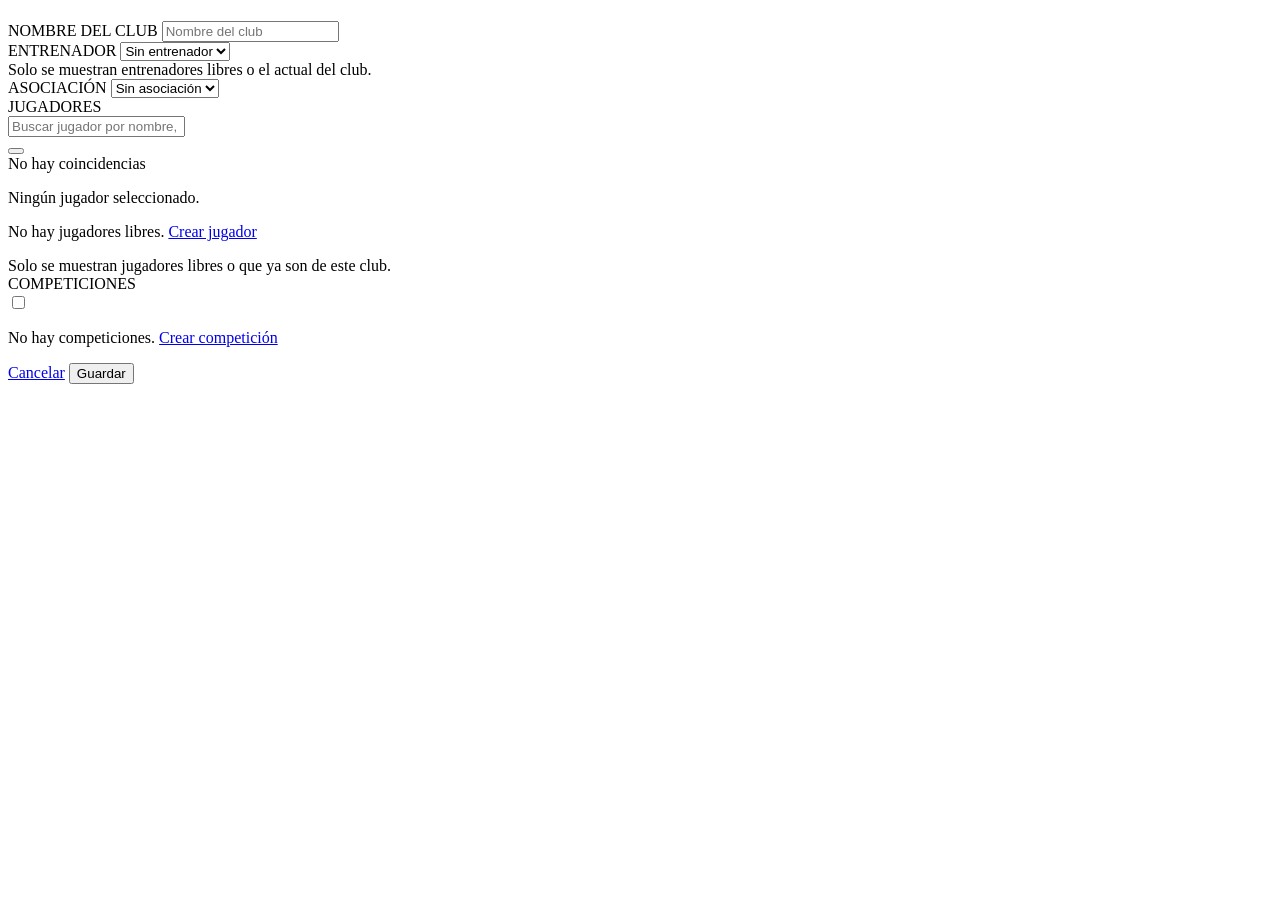
<file: target/classes/templates/index.html>
<!DOCTYPE html>
<html xmlns:th="http://www.thymeleaf.org" data-bs-theme="dark">
<head th:replace="~{fragments/head :: head('Fútbol - Club')}"></head>
<body>

	<div th:replace="~{fragments/header :: header}"></div>

	<div class="container py-5">
		<div class="row justify-content-center">
			<div class="col-md-8 col-lg-7">
				<div th:replace="~{fragments/alertas :: alertas}"></div>
				<div class="card card-glass card-sin-blur">
					<div class="card-header py-3">
						<h4 class="mb-0 d-flex align-items-center gap-2">
							<i class="bi" th:classappend="${club.id} == null ? 'bi-plus-circle' : 'bi-pencil-square'"></i>
							<span th:text="${club.id} == null ? 'Nuevo Club' : 'Editar Club'"></span>
						</h4>
					</div>
					<div class="card-body p-4">
						<form th:action="@{/guardar}" th:object="${club}" method="post" novalidate>
							<input type="hidden" th:field="*{id}" />

							<div class="mb-4">
								<label class="form-label text-muted small">NOMBRE DEL CLUB</label>
								<input type="text" class="form-control form-control-dark" th:field="*{nombre}"
									th:classappend="${#fields.hasErrors('nombre')} ? 'is-invalid'" placeholder="Nombre del club">
								<div class="invalid-feedback" th:errors="*{nombre}"></div>
							</div>

							<div class="row g-3 mb-4">
								<div class="col-md-6">
									<label class="form-label text-muted small"><i class="bi bi-person-badge me-1"></i>ENTRENADOR</label>
									<select name="entrenadorId" class="form-select form-control-dark">
										<option value="">Sin entrenador</option>
										<option th:each="e : ${entrenadores}" th:value="${e.id}"
											th:text="${e.nombre} + ' ' + ${e.apellido}" th:selected="${e.id == entrenadorSel}"></option>
									</select>
									<div class="form-text">Solo se muestran entrenadores libres o el actual del club.</div>
								</div>
								<div class="col-md-6">
									<label class="form-label text-muted small"><i class="bi bi-building me-1"></i>ASOCIACIÓN</label>
									<select name="asociacionId" class="form-select form-control-dark">
										<option value="">Sin asociación</option>
										<option th:each="a : ${asociaciones}" th:value="${a.id}"
											th:text="${a.nombre}" th:selected="${a.id == asociacionSel}"></option>
									</select>
								</div>
							</div>

							<div class="mb-4">
								<label class="form-label text-muted small"><i class="bi bi-people me-1"></i>JUGADORES</label>
								<div class="buscador" id="buscadorJugadores">
									<div class="input-group">
										<span class="input-group-text bg-transparent border-secondary-subtle"><i class="bi bi-search"></i></span>
										<input type="text" id="buscarJugador" class="form-control form-control-dark"
											placeholder="Buscar jugador por nombre, apellido o posición..." autocomplete="off">
									</div>
									<div id="resultadosJugador" class="list-group lista-busqueda d-none">
										<button type="button" class="list-group-item list-group-item-action opcion-jugador"
											th:each="j : ${jugadores}"
											th:attr="data-id=${j.id},data-texto=${'#' + j.numero + ' ' + j.nombre + ' ' + j.apellido},data-seleccionado=${jugadoresSel.contains(j.id)}">
											<span th:text="'#' + ${j.numero} + ' ' + ${j.nombre} + ' ' + ${j.apellido}"></span>
											<span class="detalle-jugador ms-1" th:text="'· ' + ${j.posicion}"></span>
										</button>
										<div id="sinCoincidencias" class="list-group-item text-muted d-none">No hay coincidencias</div>
									</div>
								</div>
								<div id="jugadoresSeleccionados" class="d-flex flex-wrap gap-2 mt-3"></div>
								<p id="sinJugadores" class="text-muted small mt-2 mb-0">Ningún jugador seleccionado.</p>
								<p th:if="${jugadores.isEmpty()}" class="text-muted small mb-0">No hay jugadores libres. <a href="/jugadores/nuevo">Crear jugador</a></p>
								<div class="form-text">Solo se muestran jugadores libres o que ya son de este club.</div>
							</div>

							<div class="mb-4">
								<label class="form-label text-muted small"><i class="bi bi-award me-1"></i>COMPETICIONES</label>
								<div class="row row-cols-1 row-cols-md-2 g-1">
									<div class="col" th:each="comp : ${competiciones}">
										<div class="form-check">
											<input class="form-check-input" type="checkbox" name="competicionIds" th:value="${comp.id}"
												th:id="'comp' + ${comp.id}" th:checked="${competicionesSel.contains(comp.id)}">
											<label class="form-check-label" th:for="'comp' + ${comp.id}" th:text="${comp.nombre}"></label>
										</div>
									</div>
								</div>
								<p th:if="${competiciones.isEmpty()}" class="text-muted small mb-0">No hay competiciones. <a href="/competiciones/nuevo">Crear competición</a></p>
							</div>

							<div class="d-flex justify-content-between">
								<a href="/listar" class="btn btn-outline-secondary"><i class="bi bi-arrow-left me-1"></i>Cancelar</a>
								<button type="submit" class="btn btn-gradient px-4"><i class="bi bi-check2-circle me-1"></i>Guardar</button>
							</div>
						</form>
					</div>
				</div>
			</div>
		</div>
	</div>

	<script src="https://cdn.jsdelivr.net/npm/bootstrap@5.3.3/dist/js/bootstrap.bundle.min.js"></script>
	<script>
		// Buscador de jugadores: filtra la lista mientras se escribe y muestra los elegidos como chips,
		// cada uno con un input oculto "jugadorIds" que es lo que recibe el controlador
		(function () {
			const buscador = document.getElementById('buscadorJugadores');
			const input = document.getElementById('buscarJugador');
			const lista = document.getElementById('resultadosJugador');
			const opciones = Array.from(lista.querySelectorAll('.opcion-jugador'));
			const sinCoincidencias = document.getElementById('sinCoincidencias');
			const seleccionados = document.getElementById('jugadoresSeleccionados');
			const sinJugadores = document.getElementById('sinJugadores');

			const normalizar = t => t.normalize('NFD').replace(/[̀-ͯ]/g, '').toLowerCase();
			const estaSeleccionado = id => seleccionados.querySelector('[data-id="' + id + '"]') !== null;

			function filtrar() {
				const q = normalizar(input.value.trim());
				let visibles = 0;
				opciones.forEach(op => {
					const coincide = normalizar(op.textContent).includes(q) && !estaSeleccionado(op.dataset.id);
					op.classList.toggle('d-none', !coincide);
					op.classList.remove('activo');
					if (coincide) visibles++;
				});
				sinCoincidencias.classList.toggle('d-none', visibles > 0);
				const primera = opciones.find(op => !op.classList.contains('d-none'));
				if (primera) primera.classList.add('activo');
			}

			function mostrar() { filtrar(); lista.classList.remove('d-none'); }
			function ocultar() { lista.classList.add('d-none'); }

			function actualizarVacio() {
				sinJugadores.classList.toggle('d-none', seleccionados.children.length > 0);
			}

			function agregar(id, texto) {
				if (estaSeleccionado(id)) return;
				const chip = document.createElement('span');
				chip.className = 'chip-jugador';
				chip.dataset.id = id;
				chip.innerHTML = '<i class="bi bi-person-fill"></i><span></span>'
					+ '<input type="hidden" name="jugadorIds">'
					+ '<button type="button" class="btn-close btn-close-white" aria-label="Quitar"></button>';
				chip.querySelector('span').textContent = texto;
				chip.querySelector('input').value = id;
				chip.querySelector('button').addEventListener('click', () => {
					chip.remove();
					actualizarVacio();
				});
				seleccionados.appendChild(chip);
				actualizarVacio();
			}

			opciones.forEach(op => {
				if (op.dataset.seleccionado === 'true') agregar(op.dataset.id, op.dataset.texto);
				op.addEventListener('click', () => {
					agregar(op.dataset.id, op.dataset.texto);
					input.value = '';
					ocultar();
				});
			});

			input.addEventListener('focus', mostrar);
			input.addEventListener('input', mostrar);
			input.addEventListener('keydown', e => {
				const visibles = opciones.filter(op => !op.classList.contains('d-none'));
				let i = visibles.findIndex(op => op.classList.contains('activo'));
				if (e.key === 'ArrowDown' || e.key === 'ArrowUp') {
					e.preventDefault();
					if (!visibles.length) return;
					if (i >= 0) visibles[i].classList.remove('activo');
					i = e.key === 'ArrowDown' ? (i + 1) % visibles.length : (i - 1 + visibles.length) % visibles.length;
					visibles[i].classList.add('activo');
					visibles[i].scrollIntoView({ block: 'nearest' });
				} else if (e.key === 'Enter') {
					e.preventDefault(); // no enviar el formulario al elegir con Enter
					if (i >= 0) visibles[i].click();
				} else if (e.key === 'Escape') {
					ocultar();
				}
			});
			document.addEventListener('click', e => { if (!buscador.contains(e.target)) ocultar(); });

			actualizarVacio();
		})();
	</script>
</body>
</html>
</file>
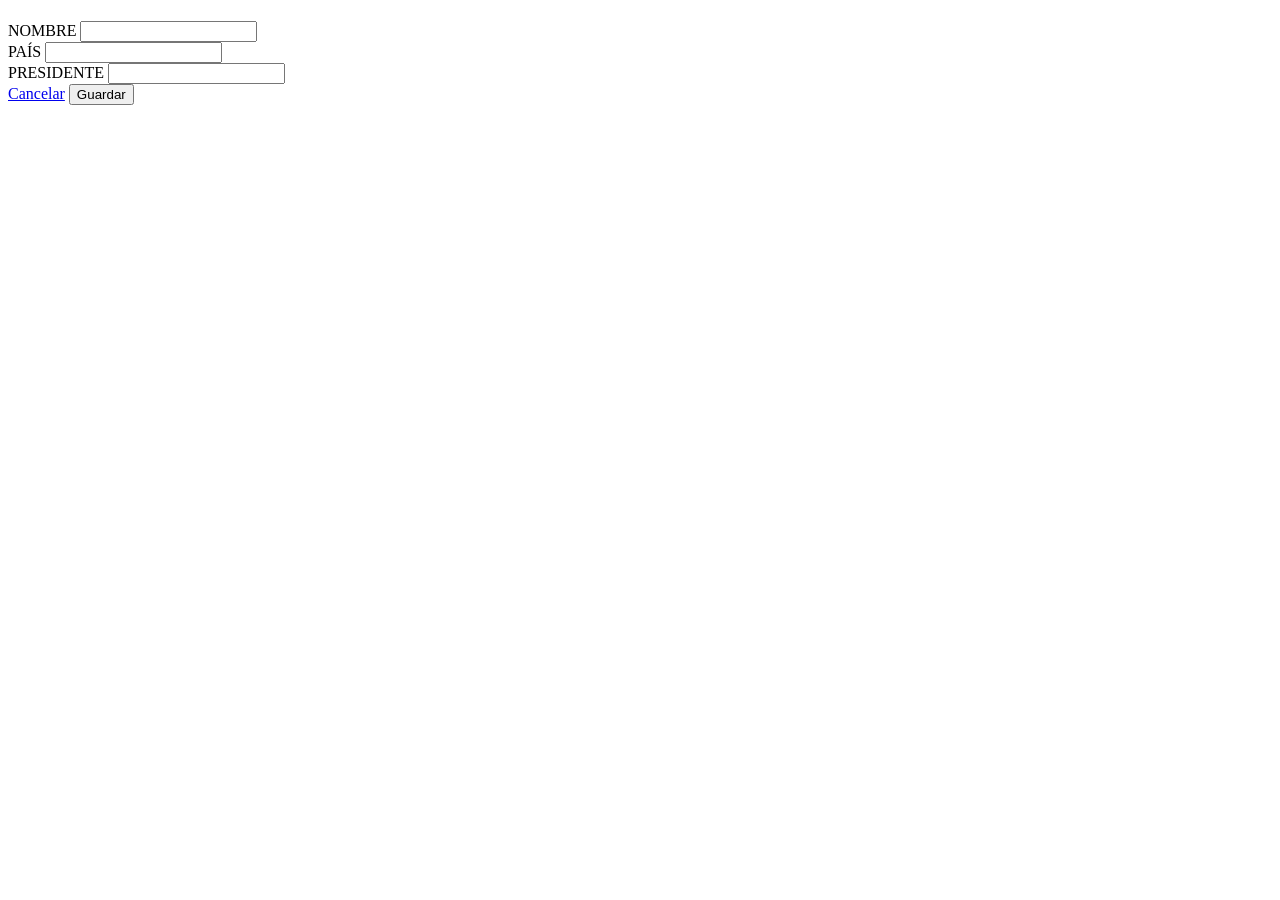
<file: target/classes/templates/asociacion_form.html>
<!DOCTYPE html>
<html xmlns:th="http://www.thymeleaf.org" data-bs-theme="dark">
<head th:replace="~{fragments/head :: head('Fútbol - Asociación')}"></head>
<body>

	<div th:replace="~{fragments/header :: header}"></div>

	<div class="container py-5">
		<div class="row justify-content-center">
			<div class="col-md-6">
				<div class="card card-glass">
					<div class="card-header py-3">
						<h4 class="mb-0 d-flex align-items-center gap-2">
							<i class="bi" th:classappend="${asociacion.id} == null ? 'bi-plus-circle' : 'bi-pencil-square'"></i>
							<span th:text="${asociacion.id} == null ? 'Nueva Asociación' : 'Editar Asociación'"></span>
						</h4>
					</div>
					<div class="card-body p-4">
						<form th:action="@{/asociaciones/guardar}" th:object="${asociacion}" method="post" novalidate>
							<input type="hidden" th:field="*{id}" />

							<div class="mb-3">
								<label class="form-label text-muted small">NOMBRE</label>
								<input type="text" class="form-control form-control-dark" th:field="*{nombre}"
									th:classappend="${#fields.hasErrors('nombre')} ? 'is-invalid'">
								<div class="invalid-feedback" th:errors="*{nombre}"></div>
							</div>
							<div class="mb-3">
								<label class="form-label text-muted small">PAÍS</label>
								<input type="text" class="form-control form-control-dark" th:field="*{pais}"
									th:classappend="${#fields.hasErrors('pais')} ? 'is-invalid'">
								<div class="invalid-feedback" th:errors="*{pais}"></div>
							</div>
							<div class="mb-4">
								<label class="form-label text-muted small">PRESIDENTE</label>
								<input type="text" class="form-control form-control-dark" th:field="*{presidente}"
									th:classappend="${#fields.hasErrors('presidente')} ? 'is-invalid'">
								<div class="invalid-feedback" th:errors="*{presidente}"></div>
							</div>

							<div class="d-flex justify-content-between">
								<a href="/asociaciones/listar" class="btn btn-outline-secondary"><i class="bi bi-arrow-left me-1"></i>Cancelar</a>
								<button type="submit" class="btn btn-gradient px-4"><i class="bi bi-check2-circle me-1"></i>Guardar</button>
							</div>
						</form>
					</div>
				</div>
			</div>
		</div>
	</div>

	<script src="https://cdn.jsdelivr.net/npm/bootstrap@5.3.3/dist/js/bootstrap.bundle.min.js"></script>
</body>
</html>
</file>
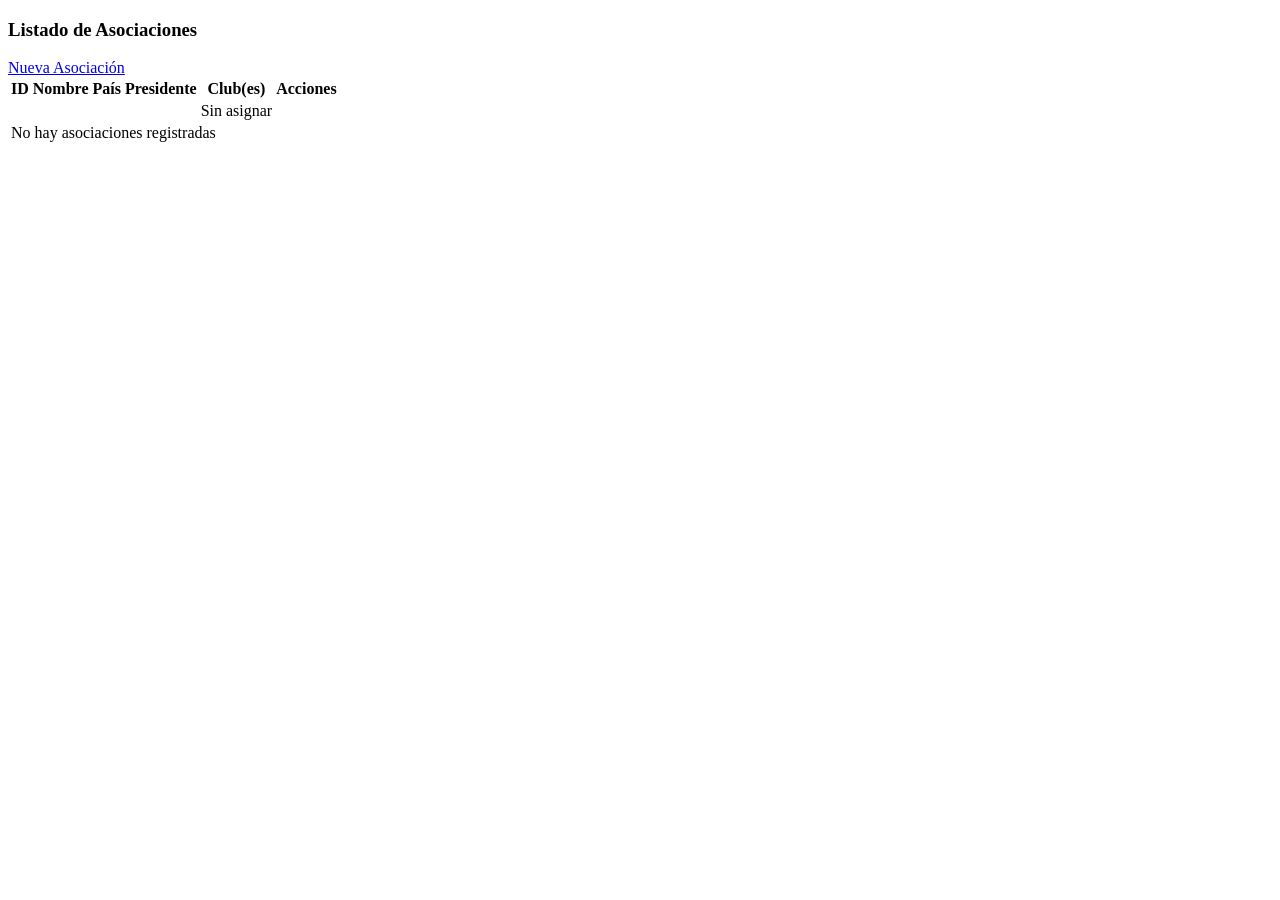
<file: target/classes/templates/asociacion_listar.html>
<!DOCTYPE html>
<html xmlns:th="http://www.thymeleaf.org" data-bs-theme="dark">
<head th:replace="~{fragments/head :: head('Fútbol - Asociaciones')}"></head>
<body>

	<div th:replace="~{fragments/header :: header}"></div>

	<div class="container py-5">
		<div th:replace="~{fragments/alertas :: alertas}"></div>
		<div class="d-flex justify-content-between align-items-center mb-4">
			<div>
				<h3 class="mb-0">Listado de Asociaciones</h3>
				<p class="text-muted small mb-0" th:text="${listaAsociaciones.size()} + ' asociación(es) registrada(s)'"></p>
			</div>
			<a href="/asociaciones/nuevo" class="btn btn-gradient"><i class="bi bi-plus-lg me-1"></i>Nueva Asociación</a>
		</div>

		<div class="table-responsive table-dark-glass p-2">
			<table class="table table-borderless align-middle mb-0">
				<thead>
					<tr>
						<th>ID</th>
						<th>Nombre</th>
						<th>País</th>
						<th>Presidente</th>
						<th>Club(es)</th>
						<th class="text-center">Acciones</th>
					</tr>
				</thead>
				<tbody>
					<tr th:each="a : ${listaAsociaciones}" th:with="clubes=${clubesPorAsociacion[a.id]}">
						<td><span class="badge badge-id rounded-pill" th:text="${a.id}"></span></td>
						<td class="fw-medium" th:text="${a.nombre}"></td>
						<td th:text="${a.pais}"></td>
						<td th:text="${a.presidente}"></td>
						<td>
							<span th:if="${clubes != null}" th:text="${clubes}"></span>
							<span th:unless="${clubes != null}" class="text-muted fst-italic">Sin asignar</span>
						</td>
						<td class="text-center text-nowrap">
							<a th:href="@{/asociaciones/editar/{id}(id=${a.id})}" class="btn btn-sm btn-outline-warning" title="Editar">
								<i class="bi bi-pencil"></i>
							</a>
							<a th:href="@{/asociaciones/eliminar/{id}(id=${a.id})}" class="btn btn-sm btn-outline-danger" title="Eliminar"
								onclick="return confirm('¿Está seguro de eliminar esta asociación?');">
								<i class="bi bi-trash"></i>
							</a>
						</td>
					</tr>
					<tr th:if="${listaAsociaciones.isEmpty()}">
						<td colspan="6" class="text-center text-muted py-4">
							<i class="bi bi-inbox fs-3 d-block mb-2"></i>
							No hay asociaciones registradas
						</td>
					</tr>
				</tbody>
			</table>
		</div>
	</div>

	<script src="https://cdn.jsdelivr.net/npm/bootstrap@5.3.3/dist/js/bootstrap.bundle.min.js"></script>
</body>
</html>
</file>
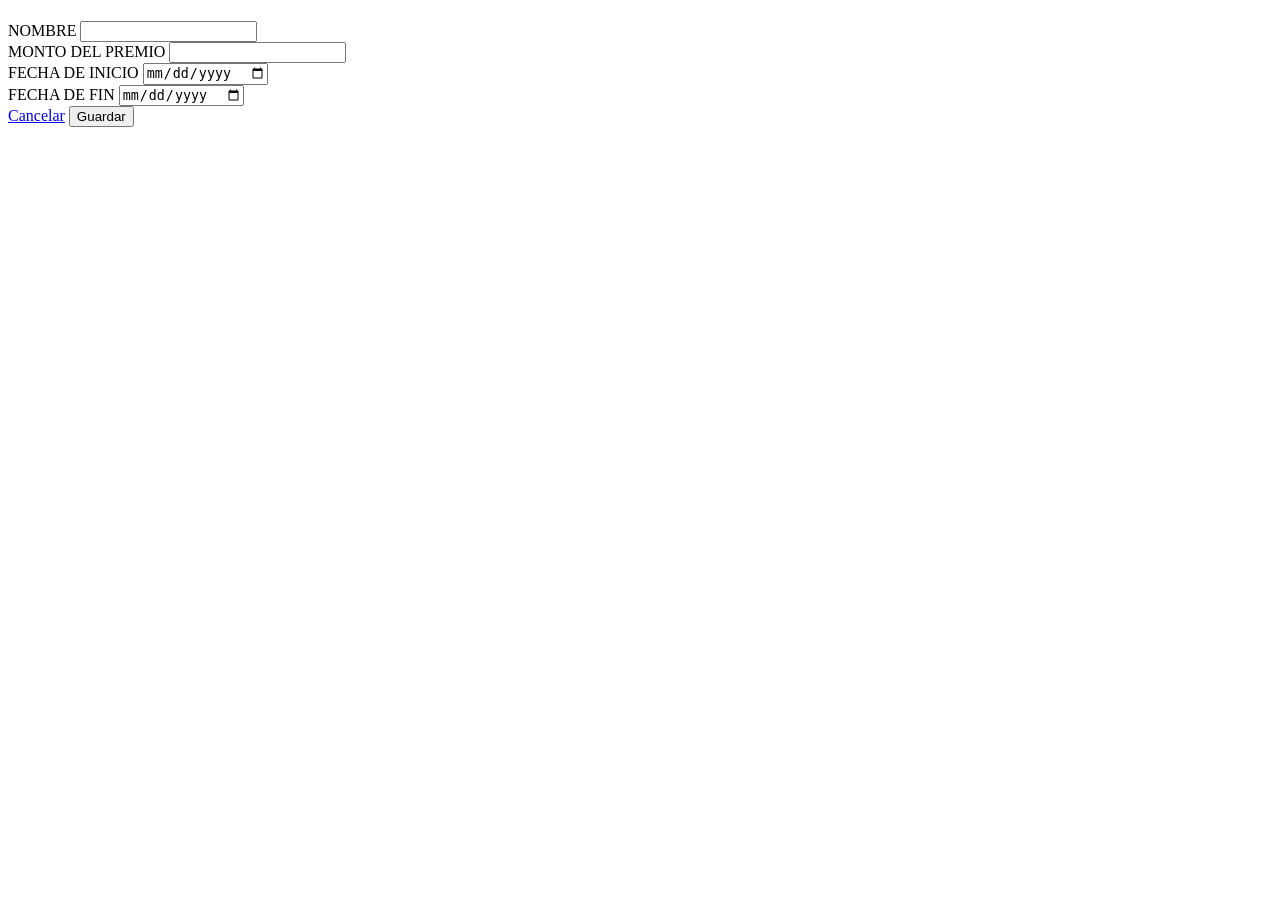
<file: target/classes/templates/competicion_form.html>
<!DOCTYPE html>
<html xmlns:th="http://www.thymeleaf.org" data-bs-theme="dark">
<head th:replace="~{fragments/head :: head('Fútbol - Competición')}"></head>
<body>

	<div th:replace="~{fragments/header :: header}"></div>

	<div class="container py-5">
		<div class="row justify-content-center">
			<div class="col-md-6">
				<div class="card card-glass">
					<div class="card-header py-3">
						<h4 class="mb-0 d-flex align-items-center gap-2">
							<i class="bi" th:classappend="${competicion.id} == null ? 'bi-plus-circle' : 'bi-pencil-square'"></i>
							<span th:text="${competicion.id} == null ? 'Nueva Competición' : 'Editar Competición'"></span>
						</h4>
					</div>
					<div class="card-body p-4">
						<form th:action="@{/competiciones/guardar}" th:object="${competicion}" method="post" novalidate>
							<input type="hidden" th:field="*{id}" />

							<div class="mb-3">
								<label class="form-label text-muted small">NOMBRE</label>
								<input type="text" class="form-control form-control-dark" th:field="*{nombre}"
									th:classappend="${#fields.hasErrors('nombre')} ? 'is-invalid'">
								<div class="invalid-feedback" th:errors="*{nombre}"></div>
							</div>
							<div class="mb-3">
								<label class="form-label text-muted small">MONTO DEL PREMIO</label>
								<input type="number" class="form-control form-control-dark" th:field="*{montoPremio}"
									th:classappend="${#fields.hasErrors('montoPremio')} ? 'is-invalid'">
								<div class="invalid-feedback" th:errors="*{montoPremio}"></div>
							</div>
							<div class="row g-3 mb-4">
								<div class="col-md-6">
									<label class="form-label text-muted small">FECHA DE INICIO</label>
									<input type="date" class="form-control form-control-dark" th:field="*{fechaInicio}"
										th:classappend="${#fields.hasErrors('fechaInicio')} ? 'is-invalid'">
									<div class="invalid-feedback" th:errors="*{fechaInicio}"></div>
								</div>
								<div class="col-md-6">
									<label class="form-label text-muted small">FECHA DE FIN</label>
									<input type="date" class="form-control form-control-dark" th:field="*{fechaFin}"
										th:classappend="${#fields.hasErrors('fechaFin') or #fields.hasErrors('fechasValidas')} ? 'is-invalid'">
									<div class="invalid-feedback" th:errors="*{fechaFin}"></div>
									<div class="invalid-feedback" th:errors="*{fechasValidas}"></div>
								</div>
							</div>

							<div class="d-flex justify-content-between">
								<a href="/competiciones/listar" class="btn btn-outline-secondary"><i class="bi bi-arrow-left me-1"></i>Cancelar</a>
								<button type="submit" class="btn btn-gradient px-4"><i class="bi bi-check2-circle me-1"></i>Guardar</button>
							</div>
						</form>
					</div>
				</div>
			</div>
		</div>
	</div>

	<script src="https://cdn.jsdelivr.net/npm/bootstrap@5.3.3/dist/js/bootstrap.bundle.min.js"></script>
</body>
</html>
</file>
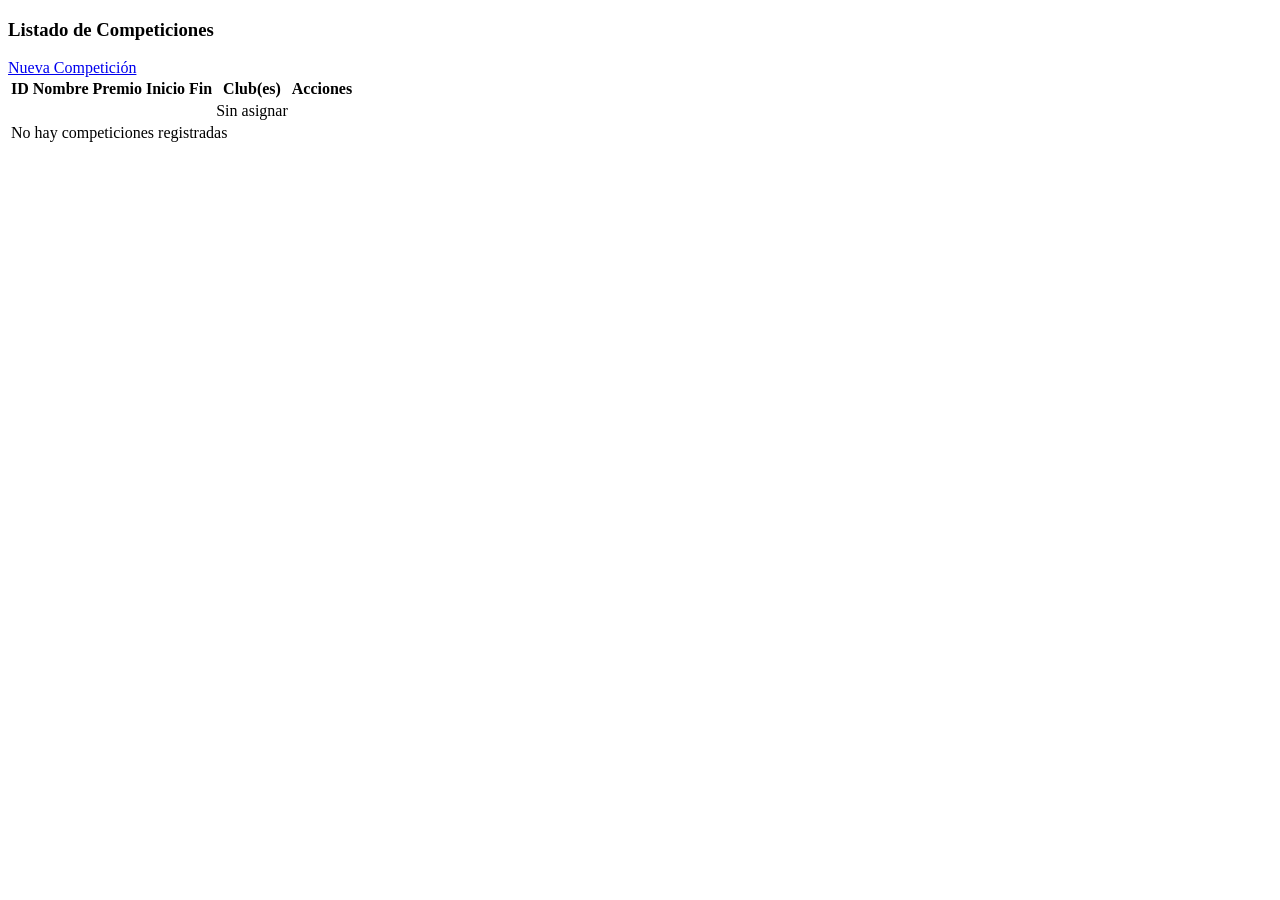
<file: target/classes/templates/competicion_listar.html>
<!DOCTYPE html>
<html xmlns:th="http://www.thymeleaf.org" data-bs-theme="dark">
<head th:replace="~{fragments/head :: head('Fútbol - Competiciones')}"></head>
<body>

	<div th:replace="~{fragments/header :: header}"></div>

	<div class="container py-5">
		<div th:replace="~{fragments/alertas :: alertas}"></div>
		<div class="d-flex justify-content-between align-items-center mb-4">
			<div>
				<h3 class="mb-0">Listado de Competiciones</h3>
				<p class="text-muted small mb-0" th:text="${listaCompeticiones.size()} + ' competición(es) registrada(s)'"></p>
			</div>
			<a href="/competiciones/nuevo" class="btn btn-gradient"><i class="bi bi-plus-lg me-1"></i>Nueva Competición</a>
		</div>

		<div class="table-responsive table-dark-glass p-2">
			<table class="table table-borderless align-middle mb-0">
				<thead>
					<tr>
						<th>ID</th>
						<th>Nombre</th>
						<th>Premio</th>
						<th>Inicio</th>
						<th>Fin</th>
						<th>Club(es)</th>
						<th class="text-center">Acciones</th>
					</tr>
				</thead>
				<tbody>
					<tr th:each="comp : ${listaCompeticiones}" th:with="clubes=${clubesPorCompeticion[comp.id]}">
						<td><span class="badge badge-id rounded-pill" th:text="${comp.id}"></span></td>
						<td class="fw-medium" th:text="${comp.nombre}"></td>
						<td th:text="${#numbers.formatInteger(comp.montoPremio, 1, 'POINT')}"></td>
						<td th:text="${comp.fechaInicio}"></td>
						<td th:text="${comp.fechaFin}"></td>
						<td>
							<span th:if="${clubes != null}" th:text="${clubes}"></span>
							<span th:unless="${clubes != null}" class="text-muted fst-italic">Sin asignar</span>
						</td>
						<td class="text-center text-nowrap">
							<a th:href="@{/competiciones/editar/{id}(id=${comp.id})}" class="btn btn-sm btn-outline-warning" title="Editar">
								<i class="bi bi-pencil"></i>
							</a>
							<a th:href="@{/competiciones/eliminar/{id}(id=${comp.id})}" class="btn btn-sm btn-outline-danger" title="Eliminar"
								onclick="return confirm('¿Está seguro de eliminar esta competición?');">
								<i class="bi bi-trash"></i>
							</a>
						</td>
					</tr>
					<tr th:if="${listaCompeticiones.isEmpty()}">
						<td colspan="7" class="text-center text-muted py-4">
							<i class="bi bi-inbox fs-3 d-block mb-2"></i>
							No hay competiciones registradas
						</td>
					</tr>
				</tbody>
			</table>
		</div>
	</div>

	<script src="https://cdn.jsdelivr.net/npm/bootstrap@5.3.3/dist/js/bootstrap.bundle.min.js"></script>
</body>
</html>
</file>
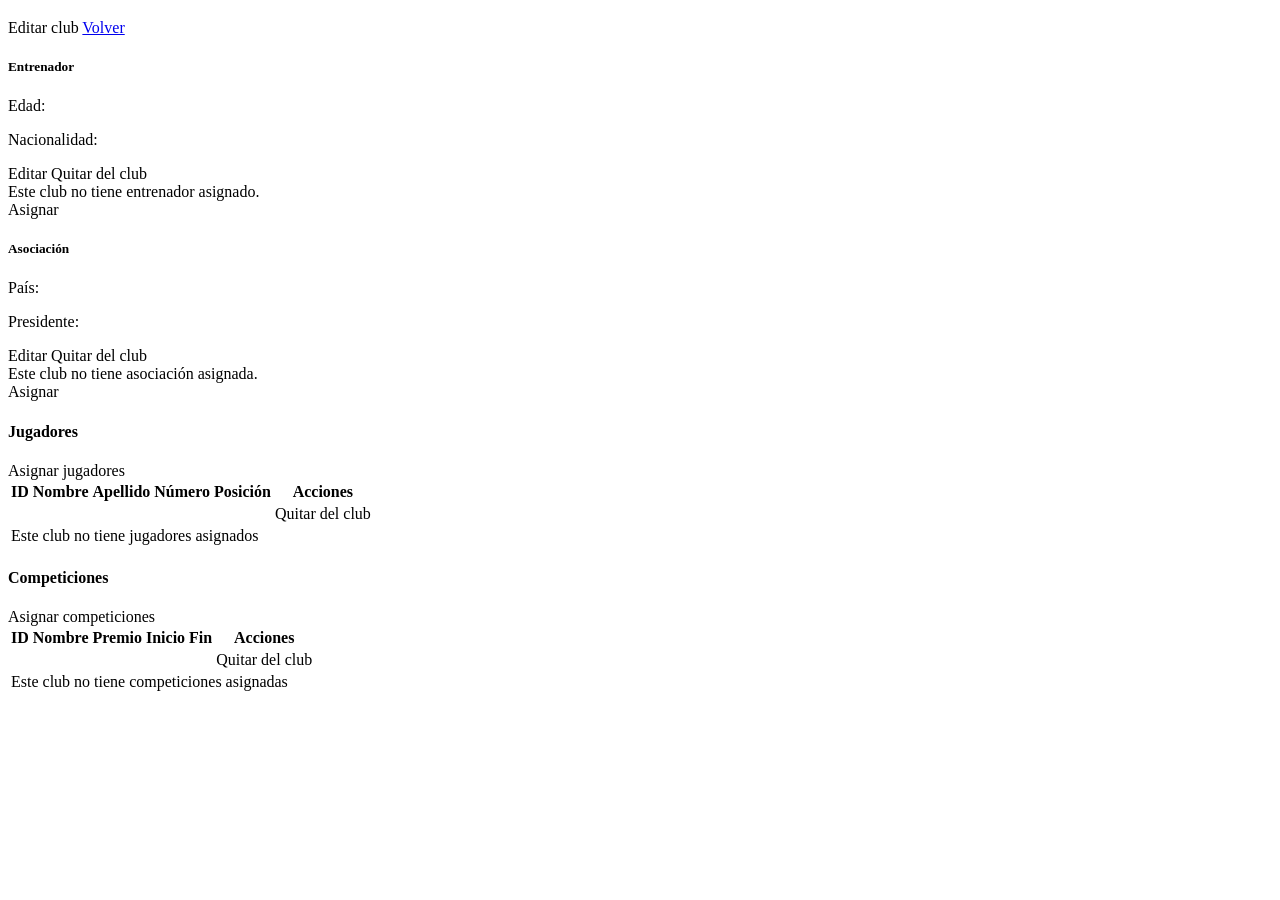
<file: target/classes/templates/detalle.html>
<!DOCTYPE html>
<html xmlns:th="http://www.thymeleaf.org" data-bs-theme="dark">
<head th:replace="~{fragments/head :: head('Fútbol - Detalle')}"></head>
<body>

	<div th:replace="~{fragments/header :: header}"></div>

	<div class="container py-5">
		<div th:replace="~{fragments/alertas :: alertas}"></div>
		<div class="d-flex justify-content-between align-items-center mb-4">
			<div>
				<h3 class="mb-0" th:text="${club.nombre}"></h3>
				<p class="text-muted small mb-0" th:text="'Club #' + ${club.id}"></p>
			</div>
			<div>
				<a th:href="@{/editar/{id}(id=${club.id})}" class="btn btn-outline-warning"><i class="bi bi-pencil me-1"></i>Editar club</a>
				<a href="/listar" class="btn btn-outline-secondary"><i class="bi bi-arrow-left me-1"></i>Volver</a>
			</div>
		</div>

		<!-- Entrenador y asociación -->
		<div class="row g-4 mb-4">
			<div class="col-md-6">
				<div class="card card-glass h-100">
					<div class="card-header py-3">
						<h5 class="mb-0"><i class="bi bi-person-badge me-2"></i>Entrenador</h5>
					</div>
					<div class="card-body">
						<div th:if="${club.entrenador != null}">
							<p class="fs-5 fw-medium mb-1" th:text="${club.entrenador.nombre} + ' ' + ${club.entrenador.apellido}"></p>
							<p class="text-muted mb-1">Edad: <span class="text-light" th:text="${club.entrenador.edad}"></span></p>
							<p class="text-muted mb-3">Nacionalidad: <span class="text-light" th:text="${club.entrenador.nacionalidad}"></span></p>
							<a th:href="@{/entrenadores/editar/{eid}(eid=${club.entrenador.id})}" class="btn btn-sm btn-outline-warning"><i class="bi bi-pencil"></i> Editar</a>
							<a th:href="@{/club/{id}/entrenador/quitar(id=${club.id})}" class="btn btn-sm btn-outline-danger"
								onclick="return confirm('¿Quitar el entrenador de este club? El entrenador no se elimina.');"><i class="bi bi-x-circle"></i> Quitar del club</a>
						</div>
						<div th:unless="${club.entrenador != null}" class="text-center text-muted py-3">
							<i class="bi bi-person-x fs-3 d-block mb-2"></i>
							Este club no tiene entrenador asignado.
							<div class="mt-2"><a th:href="@{/editar/{id}(id=${club.id})}" class="btn btn-sm btn-outline-info">Asignar</a></div>
						</div>
					</div>
				</div>
			</div>
			<div class="col-md-6">
				<div class="card card-glass h-100">
					<div class="card-header py-3">
						<h5 class="mb-0"><i class="bi bi-building me-2"></i>Asociación</h5>
					</div>
					<div class="card-body">
						<div th:if="${club.asociacion != null}">
							<p class="fs-5 fw-medium mb-1" th:text="${club.asociacion.nombre}"></p>
							<p class="text-muted mb-1">País: <span class="text-light" th:text="${club.asociacion.pais}"></span></p>
							<p class="text-muted mb-3">Presidente: <span class="text-light" th:text="${club.asociacion.presidente}"></span></p>
							<a th:href="@{/asociaciones/editar/{aid}(aid=${club.asociacion.id})}" class="btn btn-sm btn-outline-warning"><i class="bi bi-pencil"></i> Editar</a>
							<a th:href="@{/club/{id}/asociacion/quitar(id=${club.id})}" class="btn btn-sm btn-outline-danger"
								onclick="return confirm('¿Quitar la asociación de este club? La asociación no se elimina.');"><i class="bi bi-x-circle"></i> Quitar del club</a>
						</div>
						<div th:unless="${club.asociacion != null}" class="text-center text-muted py-3">
							<i class="bi bi-building-x fs-3 d-block mb-2"></i>
							Este club no tiene asociación asignada.
							<div class="mt-2"><a th:href="@{/editar/{id}(id=${club.id})}" class="btn btn-sm btn-outline-info">Asignar</a></div>
						</div>
					</div>
				</div>
			</div>
		</div>

		<!-- Jugadores -->
		<div class="d-flex justify-content-between align-items-center mb-3">
			<h4 class="mb-0"><i class="bi bi-people me-2"></i>Jugadores</h4>
			<a th:href="@{/editar/{id}(id=${club.id})}" class="btn btn-gradient btn-sm"><i class="bi bi-plus-lg me-1"></i>Asignar jugadores</a>
		</div>
		<div class="table-responsive table-dark-glass p-2 mb-5">
			<table class="table table-borderless align-middle mb-0">
				<thead>
					<tr>
						<th>ID</th><th>Nombre</th><th>Apellido</th><th class="text-center">Número</th><th>Posición</th><th class="text-center">Acciones</th>
					</tr>
				</thead>
				<tbody>
					<tr th:each="j : ${club.jugadores}">
						<td><span class="badge badge-id rounded-pill" th:text="${j.id}"></span></td>
						<td th:text="${j.nombre}"></td>
						<td th:text="${j.apellido}"></td>
						<td class="text-center" th:text="${j.numero}"></td>
						<td th:text="${j.posicion}"></td>
						<td class="text-center text-nowrap">
							<a th:href="@{/jugadores/editar/{jid}(jid=${j.id})}" class="btn btn-sm btn-outline-warning" title="Editar jugador"><i class="bi bi-pencil"></i></a>
							<a th:href="@{/club/{id}/jugador/quitar/{jid}(id=${club.id},jid=${j.id})}" class="btn btn-sm btn-outline-danger" title="Quitar del club"
								onclick="return confirm('¿Quitar este jugador del club? El jugador no se elimina.');"><i class="bi bi-x-circle"></i> Quitar del club</a>
						</td>
					</tr>
					<tr th:if="${club.jugadores.isEmpty()}">
						<td colspan="6" class="text-center text-muted py-4">Este club no tiene jugadores asignados</td>
					</tr>
				</tbody>
			</table>
		</div>

		<!-- Competiciones -->
		<div class="d-flex justify-content-between align-items-center mb-3">
			<h4 class="mb-0"><i class="bi bi-award me-2"></i>Competiciones</h4>
			<a th:href="@{/editar/{id}(id=${club.id})}" class="btn btn-gradient btn-sm"><i class="bi bi-plus-lg me-1"></i>Asignar competiciones</a>
		</div>
		<div class="table-responsive table-dark-glass p-2">
			<table class="table table-borderless align-middle mb-0">
				<thead>
					<tr>
						<th>ID</th><th>Nombre</th><th>Premio</th><th>Inicio</th><th>Fin</th><th class="text-center">Acciones</th>
					</tr>
				</thead>
				<tbody>
					<tr th:each="comp : ${club.competiciones}">
						<td><span class="badge badge-id rounded-pill" th:text="${comp.id}"></span></td>
						<td th:text="${comp.nombre}"></td>
						<td th:text="${#numbers.formatInteger(comp.montoPremio, 1, 'POINT')}"></td>
						<td th:text="${comp.fechaInicio}"></td>
						<td th:text="${comp.fechaFin}"></td>
						<td class="text-center text-nowrap">
							<a th:href="@{/competiciones/editar/{cid}(cid=${comp.id})}" class="btn btn-sm btn-outline-warning" title="Editar competición"><i class="bi bi-pencil"></i></a>
							<a th:href="@{/club/{id}/competicion/quitar/{cid}(id=${club.id},cid=${comp.id})}" class="btn btn-sm btn-outline-danger" title="Quitar del club"
								onclick="return confirm('¿Quitar esta competición del club? La competición no se elimina.');"><i class="bi bi-x-circle"></i> Quitar del club</a>
						</td>
					</tr>
					<tr th:if="${club.competiciones.isEmpty()}">
						<td colspan="6" class="text-center text-muted py-4">Este club no tiene competiciones asignadas</td>
					</tr>
				</tbody>
			</table>
		</div>
	</div>

	<script src="https://cdn.jsdelivr.net/npm/bootstrap@5.3.3/dist/js/bootstrap.bundle.min.js"></script>
</body>
</html>
</file>
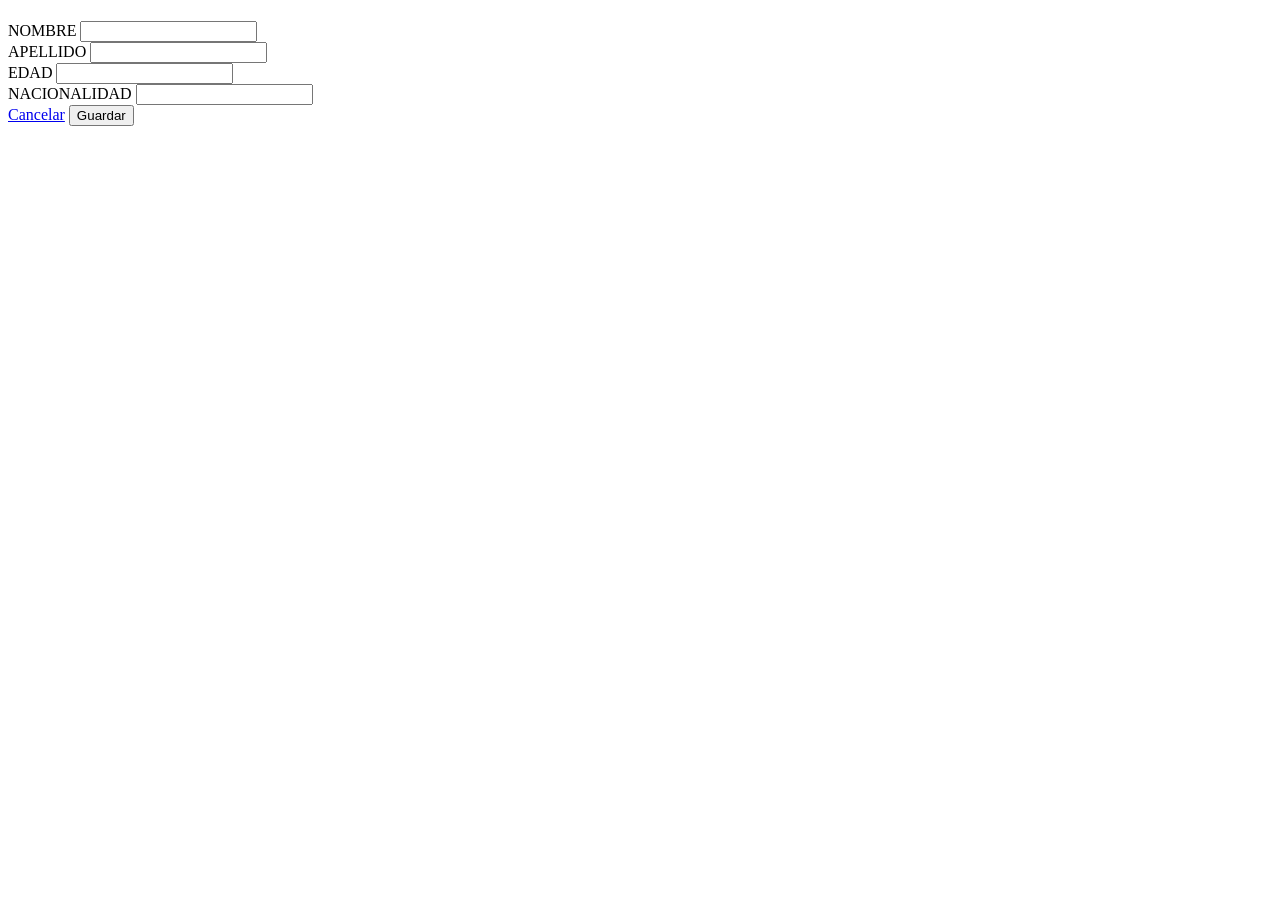
<file: target/classes/templates/entrenador_form.html>
<!DOCTYPE html>
<html xmlns:th="http://www.thymeleaf.org" data-bs-theme="dark">
<head th:replace="~{fragments/head :: head('Fútbol - Entrenador')}"></head>
<body>

	<div th:replace="~{fragments/header :: header}"></div>

	<div class="container py-5">
		<div class="row justify-content-center">
			<div class="col-md-6">
				<div class="card card-glass">
					<div class="card-header py-3">
						<h4 class="mb-0 d-flex align-items-center gap-2">
							<i class="bi" th:classappend="${entrenador.id} == null ? 'bi-person-plus' : 'bi-pencil-square'"></i>
							<span th:text="${entrenador.id} == null ? 'Nuevo Entrenador' : 'Editar Entrenador'"></span>
						</h4>
					</div>
					<div class="card-body p-4">
						<form th:action="@{/entrenadores/guardar}" th:object="${entrenador}" method="post" novalidate>
							<input type="hidden" th:field="*{id}" />

							<div class="mb-3">
								<label class="form-label text-muted small">NOMBRE</label>
								<input type="text" class="form-control form-control-dark" th:field="*{nombre}"
									th:classappend="${#fields.hasErrors('nombre')} ? 'is-invalid'">
								<div class="invalid-feedback" th:errors="*{nombre}"></div>
							</div>
							<div class="mb-3">
								<label class="form-label text-muted small">APELLIDO</label>
								<input type="text" class="form-control form-control-dark" th:field="*{apellido}"
									th:classappend="${#fields.hasErrors('apellido')} ? 'is-invalid'">
								<div class="invalid-feedback" th:errors="*{apellido}"></div>
							</div>
							<div class="mb-3">
								<label class="form-label text-muted small">EDAD</label>
								<input type="number" class="form-control form-control-dark" th:field="*{edad}"
									th:classappend="${#fields.hasErrors('edad')} ? 'is-invalid'">
								<div class="invalid-feedback" th:errors="*{edad}"></div>
							</div>
							<div class="mb-4">
								<label class="form-label text-muted small">NACIONALIDAD</label>
								<input type="text" class="form-control form-control-dark" th:field="*{nacionalidad}"
									th:classappend="${#fields.hasErrors('nacionalidad')} ? 'is-invalid'">
								<div class="invalid-feedback" th:errors="*{nacionalidad}"></div>
							</div>

							<div class="d-flex justify-content-between">
								<a href="/entrenadores/listar" class="btn btn-outline-secondary"><i class="bi bi-arrow-left me-1"></i>Cancelar</a>
								<button type="submit" class="btn btn-gradient px-4"><i class="bi bi-check2-circle me-1"></i>Guardar</button>
							</div>
						</form>
					</div>
				</div>
			</div>
		</div>
	</div>

	<script src="https://cdn.jsdelivr.net/npm/bootstrap@5.3.3/dist/js/bootstrap.bundle.min.js"></script>
</body>
</html>
</file>
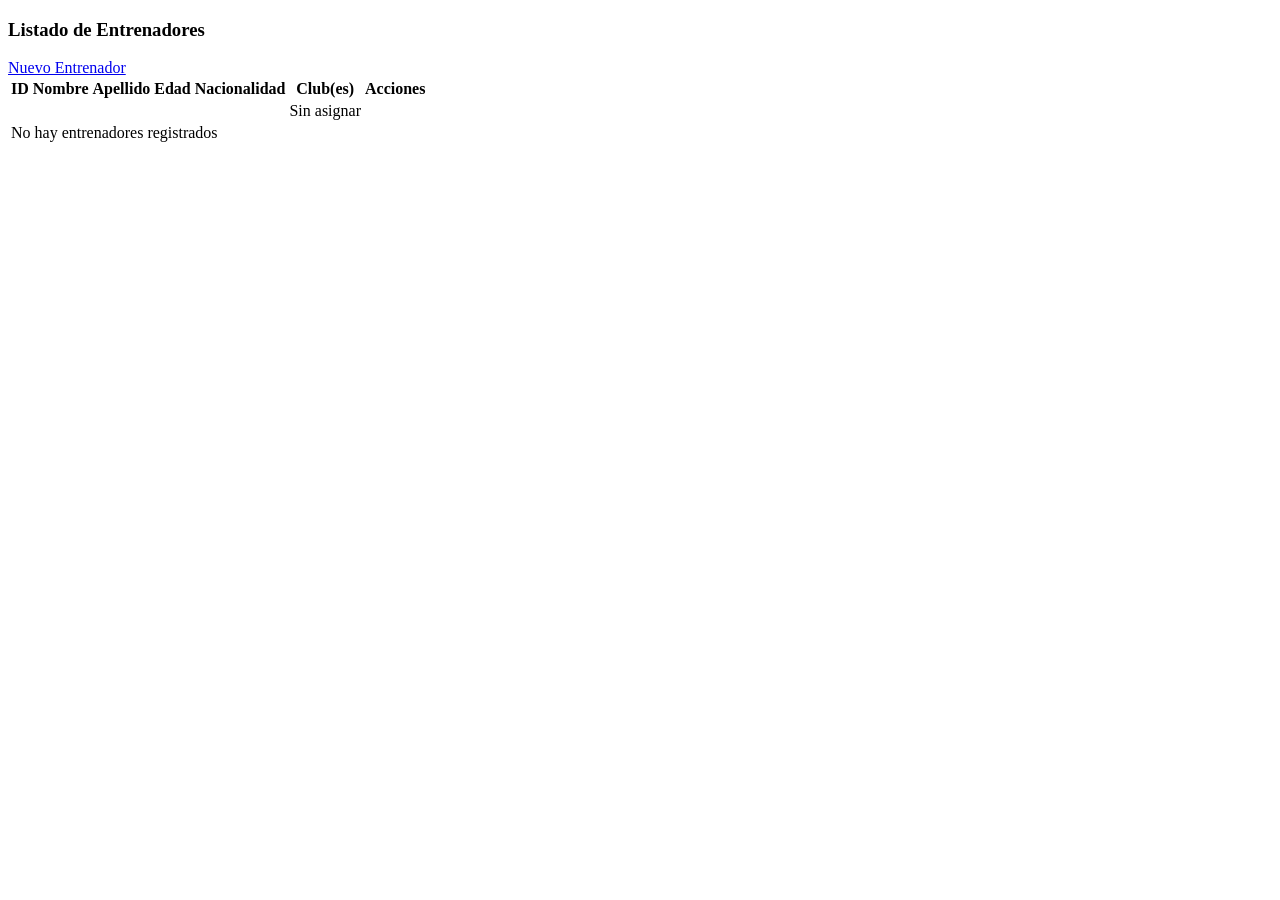
<file: target/classes/templates/entrenador_listar.html>
<!DOCTYPE html>
<html xmlns:th="http://www.thymeleaf.org" data-bs-theme="dark">
<head th:replace="~{fragments/head :: head('Fútbol - Entrenadores')}"></head>
<body>

	<div th:replace="~{fragments/header :: header}"></div>

	<div class="container py-5">
		<div th:replace="~{fragments/alertas :: alertas}"></div>
		<div class="d-flex justify-content-between align-items-center mb-4">
			<div>
				<h3 class="mb-0">Listado de Entrenadores</h3>
				<p class="text-muted small mb-0" th:text="${listaEntrenadores.size()} + ' entrenador(es) registrado(s)'"></p>
			</div>
			<a href="/entrenadores/nuevo" class="btn btn-gradient"><i class="bi bi-plus-lg me-1"></i>Nuevo Entrenador</a>
		</div>

		<div class="table-responsive table-dark-glass p-2">
			<table class="table table-borderless align-middle mb-0">
				<thead>
					<tr>
						<th>ID</th>
						<th>Nombre</th>
						<th>Apellido</th>
						<th class="text-center">Edad</th>
						<th>Nacionalidad</th>
						<th>Club(es)</th>
						<th class="text-center">Acciones</th>
					</tr>
				</thead>
				<tbody>
					<tr th:each="e : ${listaEntrenadores}" th:with="clubes=${clubesPorEntrenador[e.id]}">
						<td><span class="badge badge-id rounded-pill" th:text="${e.id}"></span></td>
						<td class="fw-medium" th:text="${e.nombre}"></td>
						<td th:text="${e.apellido}"></td>
						<td class="text-center" th:text="${e.edad}"></td>
						<td th:text="${e.nacionalidad}"></td>
						<td>
							<span th:if="${clubes != null}" th:text="${clubes}"></span>
							<span th:unless="${clubes != null}" class="text-muted fst-italic">Sin asignar</span>
						</td>
						<td class="text-center text-nowrap">
							<a th:href="@{/entrenadores/editar/{id}(id=${e.id})}" class="btn btn-sm btn-outline-warning" title="Editar">
								<i class="bi bi-pencil"></i>
							</a>
							<a th:href="@{/entrenadores/eliminar/{id}(id=${e.id})}" class="btn btn-sm btn-outline-danger" title="Eliminar"
								onclick="return confirm('¿Está seguro de eliminar este entrenador?');">
								<i class="bi bi-trash"></i>
							</a>
						</td>
					</tr>
					<tr th:if="${listaEntrenadores.isEmpty()}">
						<td colspan="7" class="text-center text-muted py-4">
							<i class="bi bi-inbox fs-3 d-block mb-2"></i>
							No hay entrenadores registrados
						</td>
					</tr>
				</tbody>
			</table>
		</div>
	</div>

	<script src="https://cdn.jsdelivr.net/npm/bootstrap@5.3.3/dist/js/bootstrap.bundle.min.js"></script>
</body>
</html>
</file>
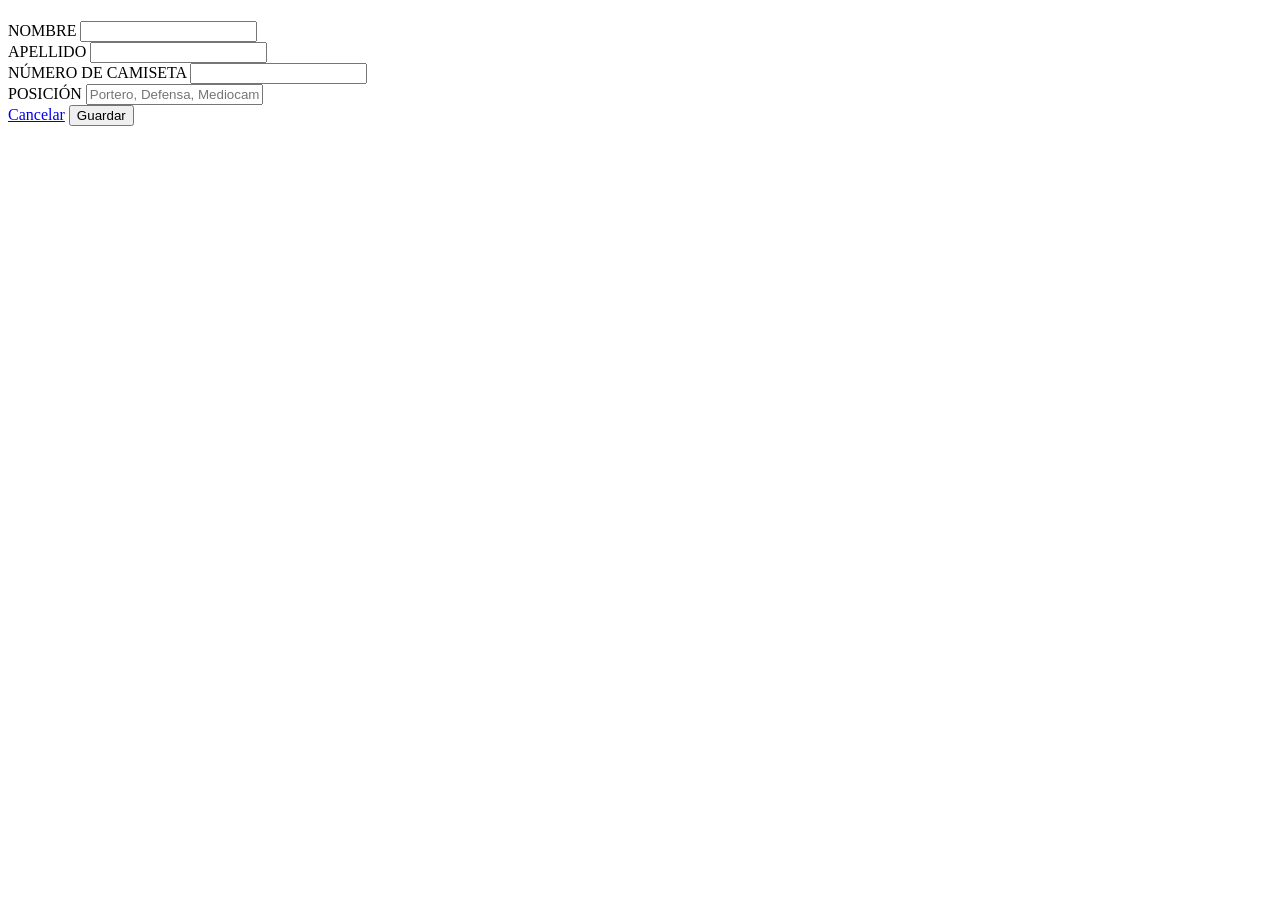
<file: target/classes/templates/jugador_form.html>
<!DOCTYPE html>
<html xmlns:th="http://www.thymeleaf.org" data-bs-theme="dark">
<head th:replace="~{fragments/head :: head('Fútbol - Jugador')}"></head>
<body>

	<div th:replace="~{fragments/header :: header}"></div>

	<div class="container py-5">
		<div class="row justify-content-center">
			<div class="col-md-6">
				<div class="card card-glass">
					<div class="card-header py-3">
						<h4 class="mb-0 d-flex align-items-center gap-2">
							<i class="bi" th:classappend="${jugador.id} == null ? 'bi-person-plus' : 'bi-pencil-square'"></i>
							<span th:text="${jugador.id} == null ? 'Nuevo Jugador' : 'Editar Jugador'"></span>
						</h4>
					</div>
					<div class="card-body p-4">
						<form th:action="@{/jugadores/guardar}" th:object="${jugador}" method="post" novalidate>
							<input type="hidden" th:field="*{id}" />

							<div class="mb-3">
								<label class="form-label text-muted small">NOMBRE</label>
								<input type="text" class="form-control form-control-dark" th:field="*{nombre}"
									th:classappend="${#fields.hasErrors('nombre')} ? 'is-invalid'">
								<div class="invalid-feedback" th:errors="*{nombre}"></div>
							</div>
							<div class="mb-3">
								<label class="form-label text-muted small">APELLIDO</label>
								<input type="text" class="form-control form-control-dark" th:field="*{apellido}"
									th:classappend="${#fields.hasErrors('apellido')} ? 'is-invalid'">
								<div class="invalid-feedback" th:errors="*{apellido}"></div>
							</div>
							<div class="mb-3">
								<label class="form-label text-muted small">NÚMERO DE CAMISETA</label>
								<input type="number" class="form-control form-control-dark" th:field="*{numero}"
									th:classappend="${#fields.hasErrors('numero')} ? 'is-invalid'">
								<div class="invalid-feedback" th:errors="*{numero}"></div>
							</div>
							<div class="mb-4">
								<label class="form-label text-muted small">POSICIÓN</label>
								<input type="text" class="form-control form-control-dark" th:field="*{posicion}"
									th:classappend="${#fields.hasErrors('posicion')} ? 'is-invalid'" placeholder="Portero, Defensa, Mediocampista, Delantero">
								<div class="invalid-feedback" th:errors="*{posicion}"></div>
							</div>

							<div class="d-flex justify-content-between">
								<a href="/jugadores/listar" class="btn btn-outline-secondary"><i class="bi bi-arrow-left me-1"></i>Cancelar</a>
								<button type="submit" class="btn btn-gradient px-4"><i class="bi bi-check2-circle me-1"></i>Guardar</button>
							</div>
						</form>
					</div>
				</div>
			</div>
		</div>
	</div>

	<script src="https://cdn.jsdelivr.net/npm/bootstrap@5.3.3/dist/js/bootstrap.bundle.min.js"></script>
</body>
</html>
</file>
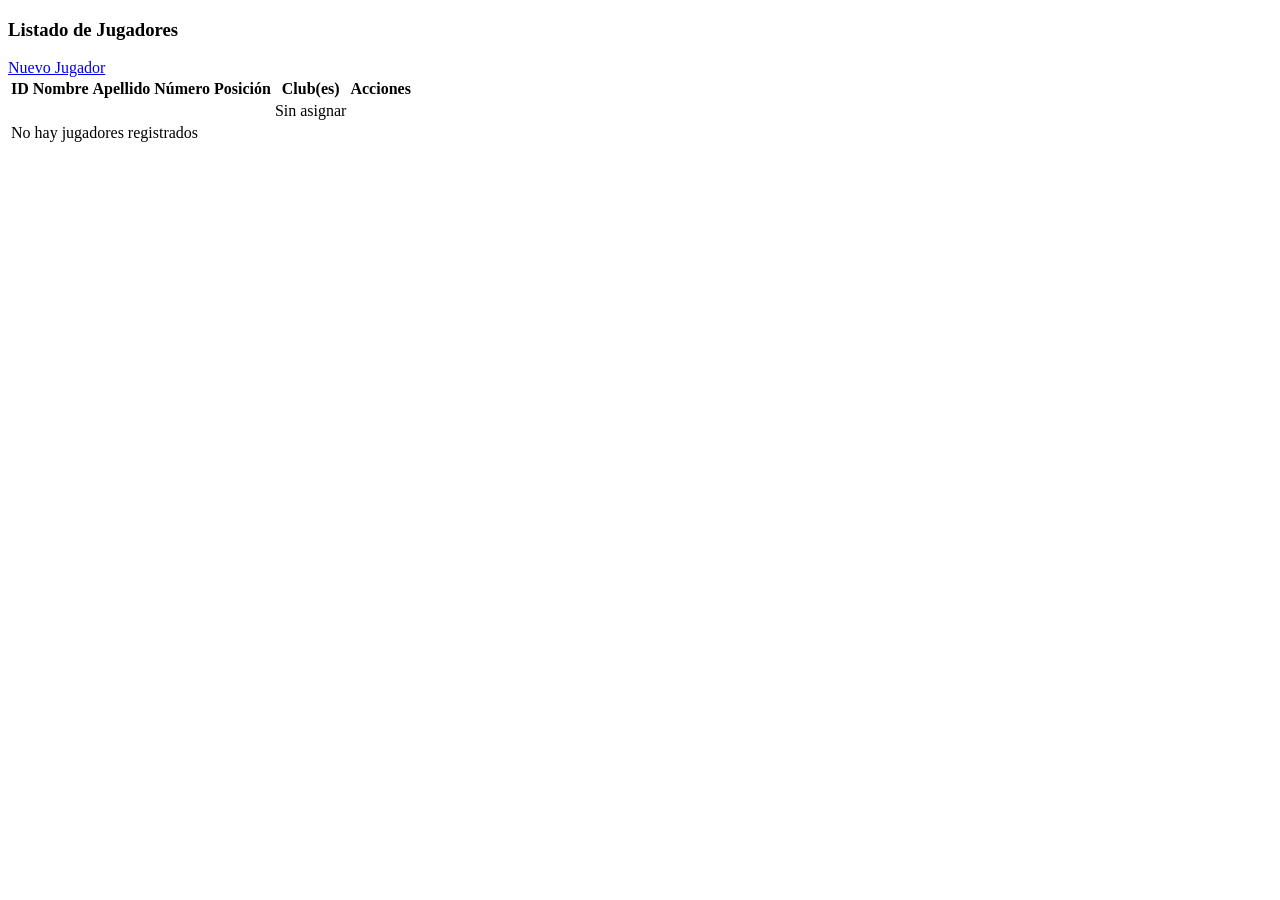
<file: target/classes/templates/jugador_listar.html>
<!DOCTYPE html>
<html xmlns:th="http://www.thymeleaf.org" data-bs-theme="dark">
<head th:replace="~{fragments/head :: head('Fútbol - Jugadores')}"></head>
<body>

	<div th:replace="~{fragments/header :: header}"></div>

	<div class="container py-5">
		<div th:replace="~{fragments/alertas :: alertas}"></div>
		<div class="d-flex justify-content-between align-items-center mb-4">
			<div>
				<h3 class="mb-0">Listado de Jugadores</h3>
				<p class="text-muted small mb-0" th:text="${listaJugadores.size()} + ' jugador(es) registrado(s)'"></p>
			</div>
			<a href="/jugadores/nuevo" class="btn btn-gradient"><i class="bi bi-plus-lg me-1"></i>Nuevo Jugador</a>
		</div>

		<div class="table-responsive table-dark-glass p-2">
			<table class="table table-borderless align-middle mb-0">
				<thead>
					<tr>
						<th>ID</th>
						<th>Nombre</th>
						<th>Apellido</th>
						<th class="text-center">Número</th>
						<th>Posición</th>
						<th>Club(es)</th>
						<th class="text-center">Acciones</th>
					</tr>
				</thead>
				<tbody>
					<tr th:each="j : ${listaJugadores}" th:with="clubes=${clubesPorJugador[j.id]}">
						<td><span class="badge badge-id rounded-pill" th:text="${j.id}"></span></td>
						<td class="fw-medium" th:text="${j.nombre}"></td>
						<td th:text="${j.apellido}"></td>
						<td class="text-center" th:text="${j.numero}"></td>
						<td th:text="${j.posicion}"></td>
						<td>
							<span th:if="${clubes != null}" th:text="${clubes}"></span>
							<span th:unless="${clubes != null}" class="text-muted fst-italic">Sin asignar</span>
						</td>
						<td class="text-center text-nowrap">
							<a th:href="@{/jugadores/editar/{id}(id=${j.id})}" class="btn btn-sm btn-outline-warning" title="Editar">
								<i class="bi bi-pencil"></i>
							</a>
							<a th:href="@{/jugadores/eliminar/{id}(id=${j.id})}" class="btn btn-sm btn-outline-danger" title="Eliminar"
								onclick="return confirm('¿Está seguro de eliminar este jugador?');">
								<i class="bi bi-trash"></i>
							</a>
						</td>
					</tr>
					<tr th:if="${listaJugadores.isEmpty()}">
						<td colspan="7" class="text-center text-muted py-4">
							<i class="bi bi-inbox fs-3 d-block mb-2"></i>
							No hay jugadores registrados
						</td>
					</tr>
				</tbody>
			</table>
		</div>
	</div>

	<script src="https://cdn.jsdelivr.net/npm/bootstrap@5.3.3/dist/js/bootstrap.bundle.min.js"></script>
</body>
</html>
</file>
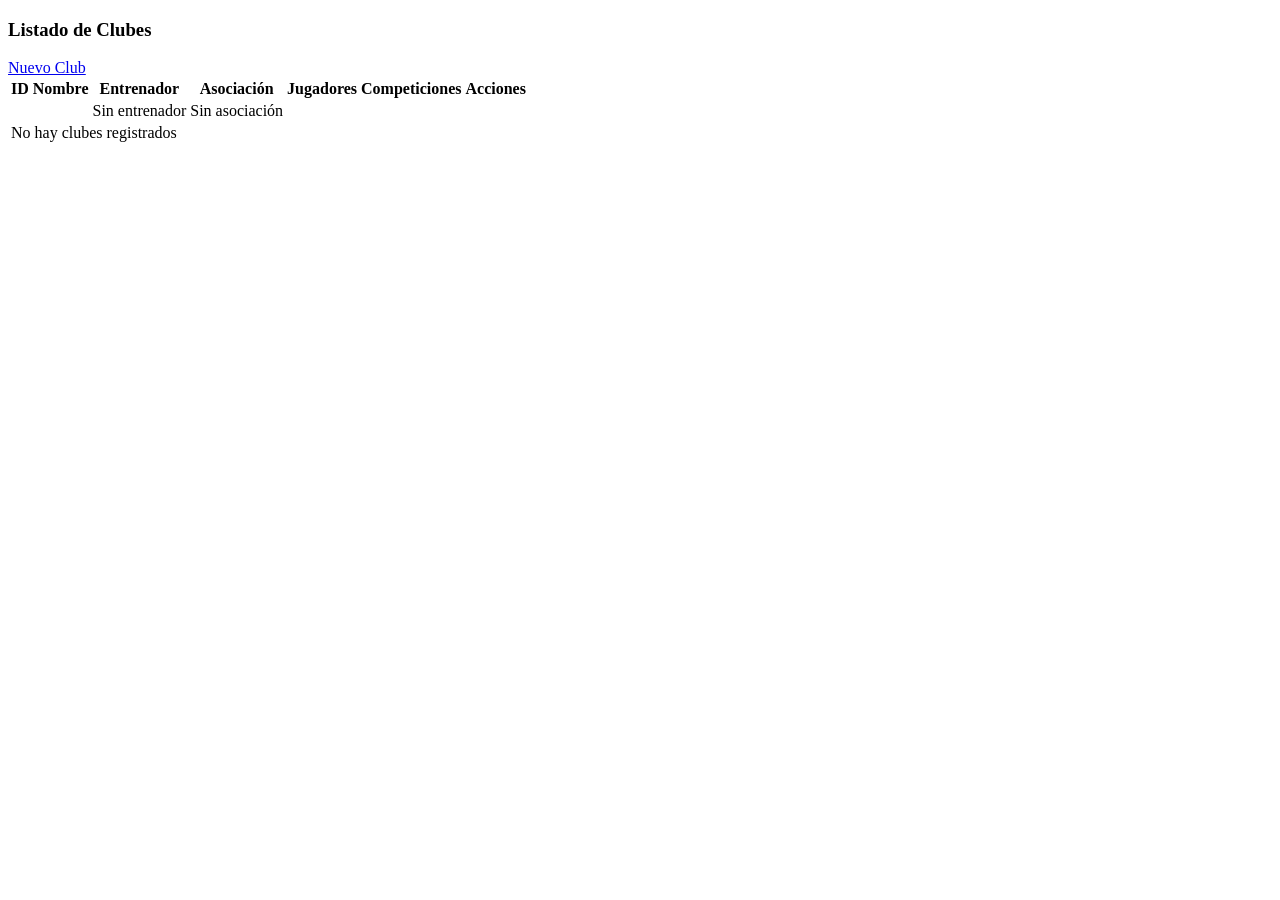
<file: target/classes/templates/listar.html>
<!DOCTYPE html>
<html xmlns:th="http://www.thymeleaf.org" data-bs-theme="dark">
<head th:replace="~{fragments/head :: head('Fútbol - Listado')}"></head>
<body>

	<div th:replace="~{fragments/header :: header}"></div>

	<div class="container py-5">
		<div th:replace="~{fragments/alertas :: alertas}"></div>
		<div class="d-flex justify-content-between align-items-center mb-4">
			<div>
				<h3 class="mb-0">Listado de Clubes</h3>
				<p class="text-muted small mb-0" th:text="${listaClubes.size()} + ' club(es) registrado(s)'"></p>
			</div>
			<a href="/" class="btn btn-gradient"><i class="bi bi-plus-lg me-1"></i>Nuevo Club</a>
		</div>

		<div class="table-responsive table-dark-glass p-2">
			<table class="table table-borderless align-middle mb-0">
				<thead>
					<tr>
						<th>ID</th>
						<th>Nombre</th>
						<th>Entrenador</th>
						<th>Asociación</th>
						<th class="text-center">Jugadores</th>
						<th class="text-center">Competiciones</th>
						<th class="text-center">Acciones</th>
					</tr>
				</thead>
				<tbody>
					<tr th:each="c : ${listaClubes}">
						<td><span class="badge badge-id rounded-pill" th:text="${c.id}"></span></td>
						<td class="fw-medium" th:text="${c.nombre}"></td>
						<td>
							<span th:if="${c.entrenador != null}" th:text="${c.entrenador.nombre} + ' ' + ${c.entrenador.apellido}"></span>
							<span th:unless="${c.entrenador != null}" class="text-muted fst-italic">Sin entrenador</span>
						</td>
						<td>
							<span th:if="${c.asociacion != null}" th:text="${c.asociacion.nombre}"></span>
							<span th:unless="${c.asociacion != null}" class="text-muted fst-italic">Sin asociación</span>
						</td>
						<td class="text-center" th:text="${c.jugadores.size()}"></td>
						<td class="text-center" th:text="${c.competiciones.size()}"></td>
						<td class="text-center text-nowrap">
							<a th:href="@{/detalle/{id}(id=${c.id})}" class="btn btn-sm btn-outline-info" title="Ver">
								<i class="bi bi-eye"></i>
							</a>
							<a th:href="@{/editar/{id}(id=${c.id})}" class="btn btn-sm btn-outline-warning" title="Editar">
								<i class="bi bi-pencil"></i>
							</a>
							<a th:href="@{/eliminar/{id}(id=${c.id})}" class="btn btn-sm btn-outline-danger" title="Eliminar"
								onclick="return confirm('¿Está seguro de eliminar este club?');">
								<i class="bi bi-trash"></i>
							</a>
						</td>
					</tr>
					<tr th:if="${listaClubes.isEmpty()}">
						<td colspan="7" class="text-center text-muted py-4">
							<i class="bi bi-inbox fs-3 d-block mb-2"></i>
							No hay clubes registrados
						</td>
					</tr>
				</tbody>
			</table>
		</div>
	</div>

	<script src="https://cdn.jsdelivr.net/npm/bootstrap@5.3.3/dist/js/bootstrap.bundle.min.js"></script>
</body>
</html>
</file>
